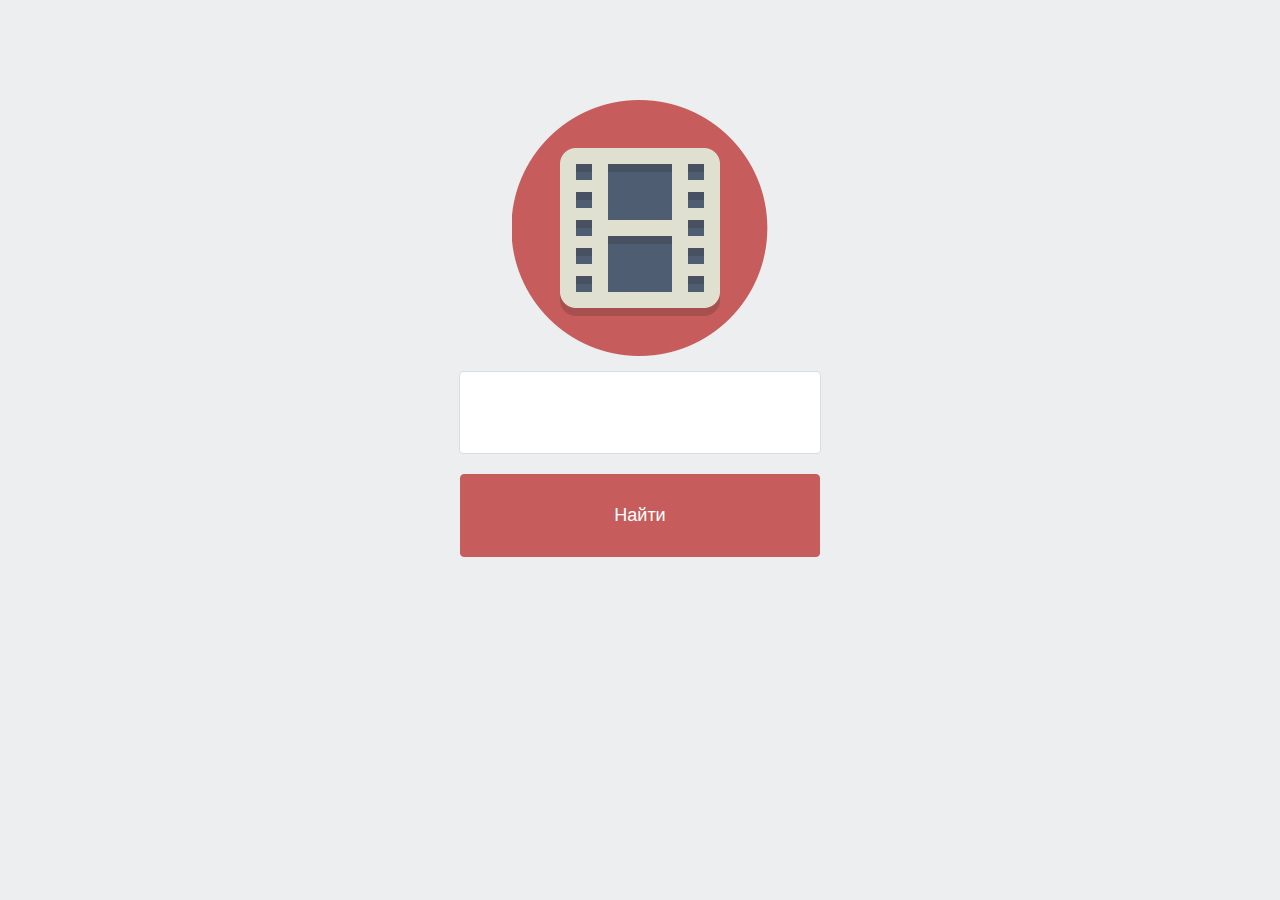
<file: public/index.html>
<!DOCTYPE html>
<html>

<head>
    <meta charset="UTF-8">
    <meta name="viewport" content="width=device-wisth, initial-scale=1.0">
    <meta http-equiv="X-UA-Compatible" content="ie=edge">
    <link rel="stylesheet" type="text/css" href="css/app.css">
    <title>OMDB</title>
</head>

<body id="search">
	<img src="img/movie.png">

	<form action="/search">
		<input type="text" name="title">
		<button type="submit">Найти</button>
	</form>
</body>

</html>
</file>
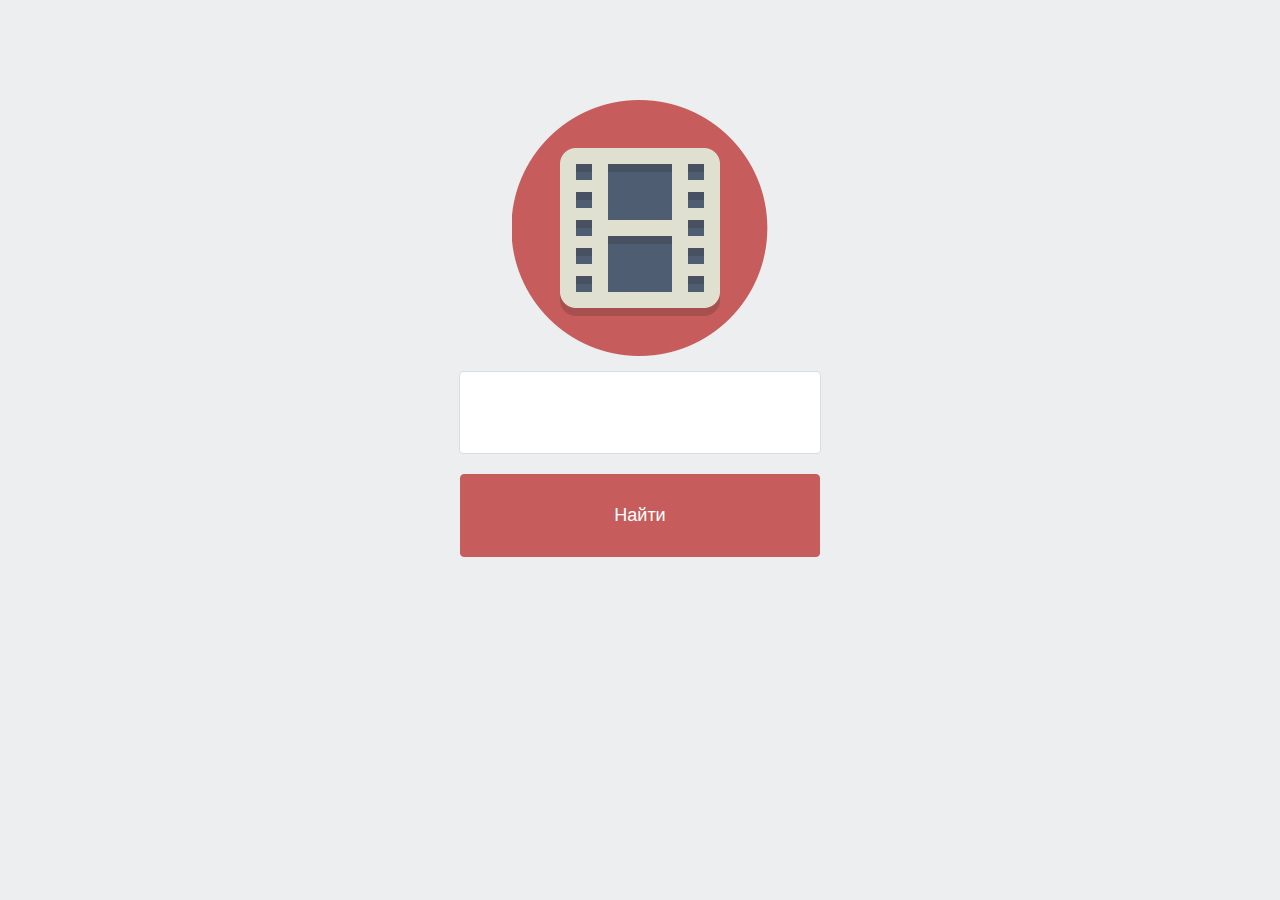
<file: views/index.html>
<!DOCTYPE html>
<html>

<head>
    <meta charset="UTF-8">
    <meta name="viewport" content="width=device-wisth, initial-scale=1.0">
    <meta http-equiv="X-UA-Compatible" content="ie=edge">
    <link rel="stylesheet" type="text/css" href="../public/css/app.css">
    <title>OMDB</title>
</head>

<body id="search">
	<img src="../public/img/movie.png">

	<form action="/search">
		<input type="text" name="title">
		<button type="submit">Найти</button>
	</form>
</body>

</html>
</file>
<file: public/css/app.css>
body {
	background: #ECEEEF;
	margin: 100px auto;
	max-width: 720px;
	padding: 0 40px;
	font: 18px normal Arial, Helvetica, serif;
	color: #777B7E;
	text-align: center;
}

p {
	line-height: 1.5;
}

input, button {
	font-family: Arial, Helvetica, serif;
	font-size: 18px;
	padding: 30px 0;
	margin: 10px 0;
	text-align: center;
	width: 360px;
	border-radius: 4px;
	border: 1px solid #D5DDE4;
	color: #2C3238;
}

button {
	border-color: #c75c5c;
	background: #c75c5c;
	color: #fff;
	cursor: pointer;
}

a, a:visited {
	color: #c75c5c;
	text-decoration: none;
}

.card {
	display: flex;
	background: #fff;
	border-radius: 4px;
	border: 1px solid #D5DDE4;
	overflow: hidden;
	text-align: left;
}

.card .card-media {
	display: flex;
	min-width: 300px;
}

.card .card-content {
	padding: 16px;
	display: flex;
	flex-direction: column;
}

.card .card-title {
	margin-top: 0;
}

.card .card-content a {
	margin-top: auto;
	margin-left: auto;
}
</file>
